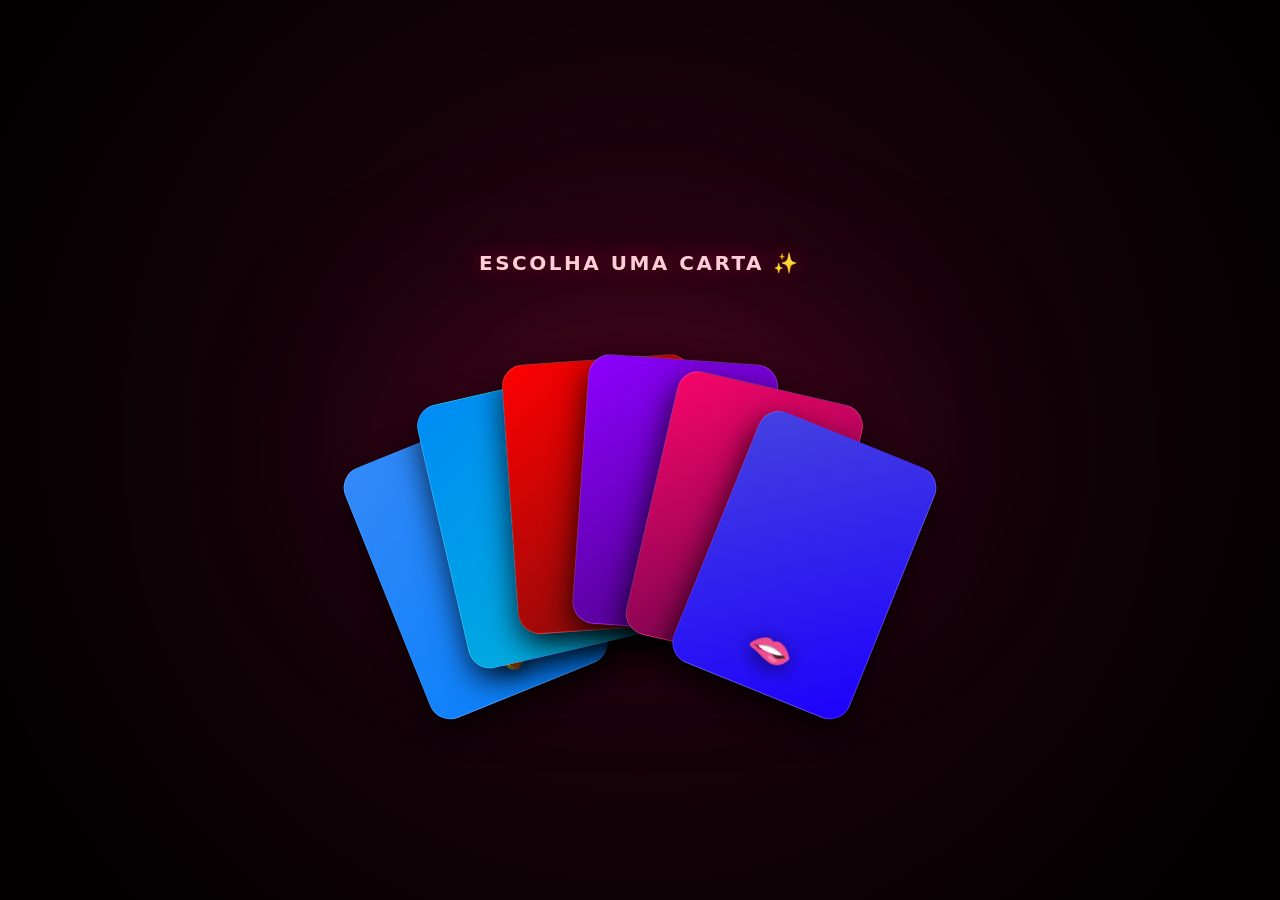
<file: index.html>
<!DOCTYPE html>
<html lang="pt-BR">
<head>
<meta charset="UTF-8" />
<meta name="viewport" content="width=device-width, initial-scale=1.0" />
<title>Escolha uma Carta</title>
<style>
* {
  box-sizing: border-box;
  margin: 0;
  padding: 0;
}

/* Fundo com atmosfera sensual */
body {
  min-height: 100vh;
  background: radial-gradient(circle at 50% 45%, #2a0312 0%, #150209 50%, #050003 100%);
  display: flex;
  flex-direction: column;
  justify-content: center;
  align-items: center;
  font-family: 'Segoe UI', system-ui, -apple-system, sans-serif;
  color: #ffffff;
  overflow: hidden;
  user-select: none;
  position: relative;
}

/* Névoa de luz sedutora e pulsante atrás das cartas */
body::before {
  content: "";
  position: absolute;
  width: 700px;
  height: 460px;
  background: radial-gradient(ellipse at center, rgba(236, 17, 97, 0.22) 0%, rgba(147, 12, 70, 0.14) 40%, rgba(50, 2, 22, 0.05) 70%, transparent 80%);
  filter: blur(55px);
  pointer-events: none;
  animation: pulsarAura 5s ease-in-out infinite alternate;
}

/* Textura suave de vinheta lateral */
body::after {
  content: "";
  position: absolute;
  inset: 0;
  background: radial-gradient(circle at center, transparent 40%, rgba(0, 0, 0, 0.65) 100%);
  pointer-events: none;
}

.instrucao {
  margin-bottom: 55px;
  font-size: 1.25rem;
  letter-spacing: 2.5px;
  text-transform: uppercase;
  font-weight: 600;
  color: #ffccd8;
  text-shadow: 0 0 18px rgba(255, 30, 105, 0.6), 0 2px 10px rgba(0, 0, 0, 0.9);
  position: relative;
  z-index: 2;
}

/* Container do baralho */
.baralho {
  position: relative;
  width: 520px;
  height: 320px;
  display: flex;
  justify-content: center;
  align-items: center;
  z-index: 2;
}

/* Estilo base das cartas com transição mais lenta e suave */
.carta {
  position: absolute;
  width: 190px;
  height: 270px;
  border-radius: 22px;
  cursor: pointer;
  display: flex;
  flex-direction: column;
  justify-content: flex-end;
  align-items: center;
  padding: 24px 20px;
  box-shadow: 0 12px 30px rgba(0, 0, 0, 0.8);
  /* Velocidade reduzida e amortecida para não dar solavanco */
  transition: transform 0.7s cubic-bezier(0.25, 1, 0.5, 1),
              box-shadow 0.7s ease;
  transform-origin: bottom center;
  text-decoration: none;
  border: 1px solid rgba(255, 255, 255, 0.15);
  transform: rotate(var(--rot)) translate(var(--tx), var(--ty));
}

/* Emojis */
.carta span {
  font-size: 2.4rem;
  line-height: 1;
  filter: drop-shadow(0 4px 10px rgba(0, 0, 0, 0.6));
  transition: transform 0.7s ease;
  pointer-events: none;
}

/* Posições fixas e calibradas em variáveis para não perder o mouse */
.carta-1 {
  --rot: -22deg; --tx: -130px; --ty: 18px;
  background: linear-gradient(145deg, #3489f8, #007efb);
  z-index: 1;
}

.carta-2 {
  --rot: -13deg; --tx: -78px; --ty: 9px;
  background: linear-gradient(145deg, #008bf5, #00b4d8);
  z-index: 2;
}

.carta-3 {
  --rot: -4deg; --tx: -26px; --ty: 2px;
  background: linear-gradient(145deg, hsl(0, 100%, 50%), #790d0d);
  z-index: 3;
}

.carta-4 {
  --rot: 4deg; --tx: 26px; --ty: 2px;
  background: linear-gradient(145deg, hsl(273, 100%, 50%), #49037e);
  z-index: 4;
}

.carta-5 {
  --rot: 13deg; --tx: 78px; --ty: 9px;
  background: linear-gradient(145deg, #f8056a, #61054b);
  z-index: 5;
}

.carta-6 {
  --rot: 22deg; --tx: 130px; --ty: 18px;
  background: linear-gradient(145deg, #4442e0, #1d00fc);
  z-index: 6;
}

/* Efeito ao passar o mouse: a carta levanta de forma suave sem fugir do ponteiro */
.carta:hover {
  z-index: 25 !important;
  transform: rotate(var(--rot)) translate(var(--tx), calc(var(--ty) - 26px)) scale(1.05) !important;
}

.carta:hover span {
  transform: scale(1.12);
}

/* Brilhos suaves ao focar */
.carta-1:hover { box-shadow: 0 16px 40px rgba(0, 126, 251, 0.7); }
.carta-2:hover { box-shadow: 0 16px 40px rgba(0, 180, 216, 0.7); }
.carta-3:hover { box-shadow: 0 16px 40px rgba(255, 0, 0, 0.7); }
.carta-4:hover { box-shadow: 0 16px 40px rgba(187, 0, 255, 0.7); }
.carta-5:hover { box-shadow: 0 16px 40px rgba(248, 5, 106, 0.75); }
.carta-6:hover { box-shadow: 0 16px 40px rgba(68, 66, 224, 0.75); }

/* Clique firme e direto */
.carta:active {
  transform: rotate(var(--rot)) translate(var(--tx), calc(var(--ty) - 12px)) scale(1.02) !important;
  transition: transform 0.15s ease;
}

/* Pulsação lenta da luz de fundo */
@keyframes pulsarAura {
  0% { transform: scale(0.96); opacity: 0.75; }
  100% { transform: scale(1.04); opacity: 0.95; }
}
</style>
</head>
<body>

<p class="instrucao">Escolha uma carta ✨</p>

<div class="baralho">
  <!-- Carta 1 -->
  <a href="carta-1.html" class="carta carta-1">
    <span>❤️‍🔥</span>
  </a>

  <!-- Carta 2 -->
  <a href="carta-2.html" class="carta carta-2">
    <span>🤤</span>
  </a>

  <!-- Carta 3 -->
  <a href="carta-3.html" class="carta carta-3">
    <span>👀</span>
  </a>

  <!-- Carta 4 -->
  <a href="carta-4.html" class="carta carta-4">
    <span>🫣</span>
  </a>

  <!-- Carta 5 -->
  <a href="carta-5.html" class="carta carta-5">
    <span>🔥</span>
  </a>

  <!-- Carta 6 -->
  <a href="carta-6.html" class="carta carta-6">
    <span>🫦</span>
  </a>
</div>

</body>
</html>
</file>
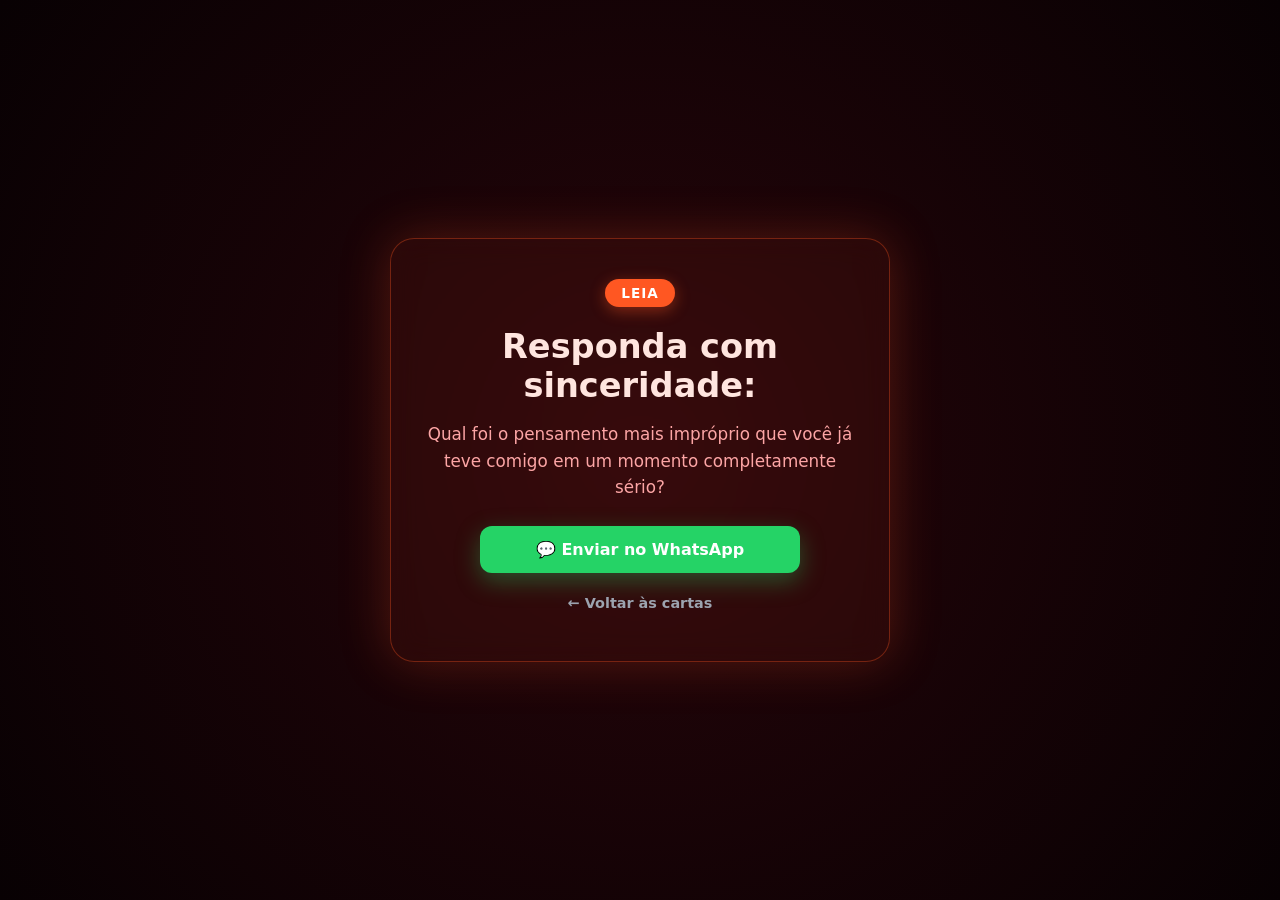
<file: carta-1.html>
<!DOCTYPE html>
<html lang="pt-BR">
<head>
<meta charset="UTF-8" />
<meta name="viewport" content="width=device-width, initial-scale=1.0" />
<title>Carta1</title>
<style>
* { box-sizing: border-box; margin: 0; padding: 0; }
body {
  min-height: 100vh;
  background: radial-gradient(circle at center, #26050a 0%, #080103 100%);
  display: flex; justify-content: center; align-items: center;
  font-family: 'Segoe UI', system-ui, sans-serif; color: #fff; padding: 20px;
}
.cartao {
  max-width: 500px; width: 100%;
  background: rgba(255, 75, 43, 0.08);
  border: 1px solid rgba(255, 87, 34, 0.35);
  backdrop-filter: blur(14px);
  border-radius: 24px; padding: 40px 32px; text-align: center;
  box-shadow: 0 0 50px rgba(255, 87, 34, 0.25);
  animation: subir 0.6s ease-out;
}
.tag {
  display: inline-block; padding: 6px 16px; background: #ff5722;
  border-radius: 99px; font-size: 0.85rem; font-weight: 700;
  letter-spacing: 1px; text-transform: uppercase; margin-bottom: 20px;
  box-shadow: 0 4px 15px rgba(255, 87, 34, 0.4);
}
h1 { font-size: 2.1rem; margin-bottom: 16px; color: #ffe5df; }
p { color: #fca5a5; font-size: 1.05rem; line-height: 1.6; margin-bottom: 25px; }

.acoes {
  display: flex; flex-direction: column; gap: 12px; align-items: center;
}

.btn-whatsapp {
  display: inline-flex; align-items: center; justify-content: center; gap: 10px;
  width: 100%; max-width: 320px; padding: 14px 24px;
  background: #25d366; color: #ffffff; text-decoration: none;
  font-weight: 700; font-size: 1rem; border-radius: 12px;
  box-shadow: 0 8px 25px rgba(37, 211, 102, 0.35);
  transition: transform 0.2s, box-shadow 0.2s, background 0.2s;
}
.btn-whatsapp:hover {
  background: #20ba5a; transform: translateY(-2px);
  box-shadow: 0 12px 30px rgba(37, 211, 102, 0.5);
}

.btn-voltar {
  display: inline-block; padding: 10px 24px;
  background: transparent; color: #9ca3af; text-decoration: none;
  font-weight: 600; font-size: 0.9rem; border-radius: 8px;
  transition: color 0.2s;
}
.btn-voltar:hover { color: #ffffff; }

@keyframes subir {
  from { opacity: 0; transform: translateY(30px); }
  to { opacity: 1; transform: translateY(0); }
}
</style>
</head>
<body>
<div class="cartao">
  <div class="tag">leia</div>
  <h1>Responda com sinceridade:</h1>
  <p>Qual foi o pensamento mais impróprio que você já teve comigo em um momento completamente sério?</p>
  
  <div class="acoes">
    <a href="https://wa.me/qr/4L64ZFPSA37MC1" target="_blank" class="btn-whatsapp">
      <span>💬 Enviar no WhatsApp</span>
    </a>
    <a href="index.html" class="btn-voltar">← Voltar às cartas</a>
  </div>
</div>
</body>
</html>
</file>
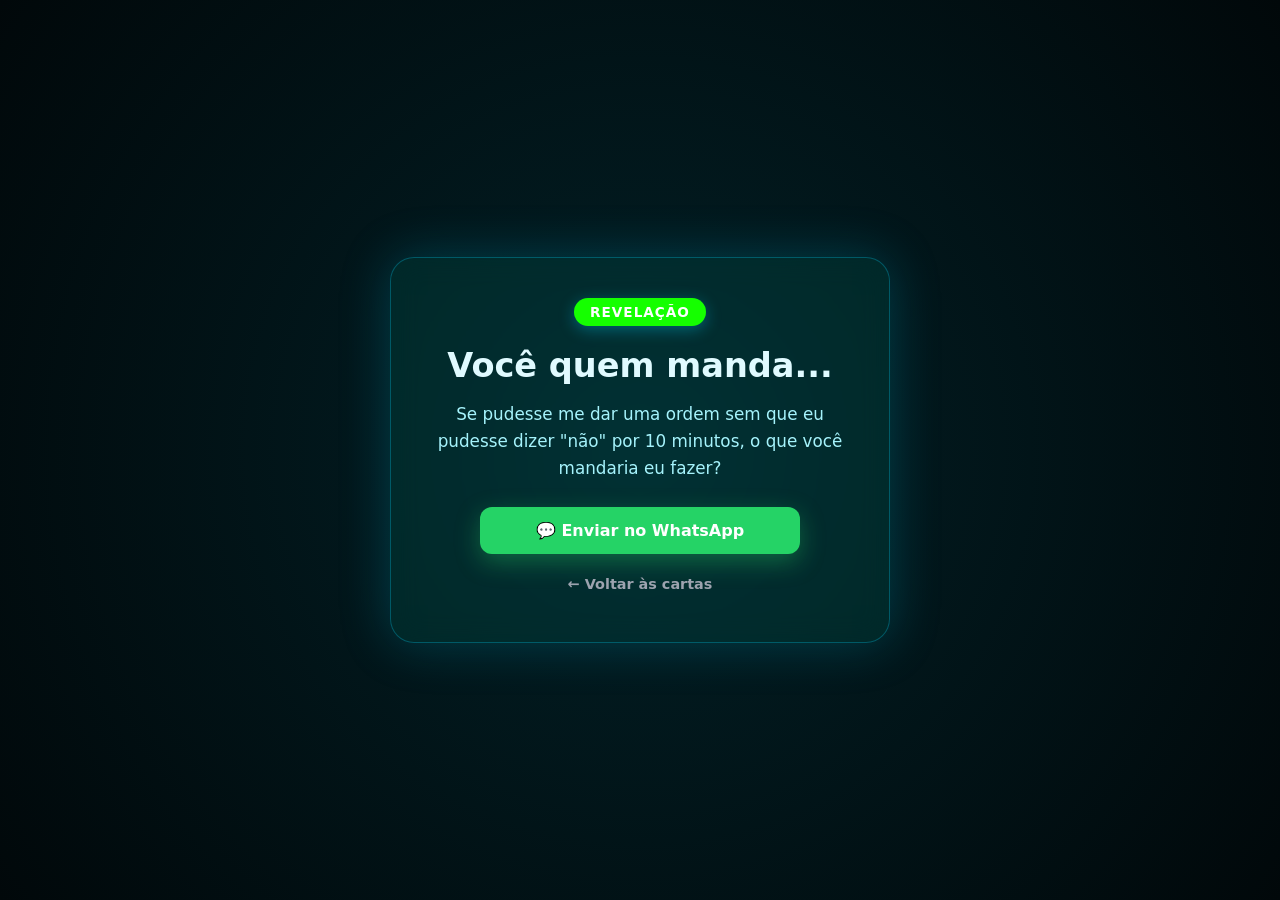
<file: carta-2.html>
<!DOCTYPE html>
<html lang="pt-BR">
<head>
<meta charset="UTF-8" />
<meta name="viewport" content="width=device-width, initial-scale=1.0" />
<title>Carta 2</title>
<style>
* { box-sizing: border-box; margin: 0; padding: 0; }
body {
  min-height: 100vh;
  background: radial-gradient(circle at center, #022026 0%, #01080a 100%);
  display: flex; justify-content: center; align-items: center;
  font-family: 'Segoe UI', system-ui, sans-serif; color: #fff; padding: 20px;
}
.cartao {
  max-width: 500px; width: 100%;
  background: rgba(0, 245, 212, 0.08);
  border: 1px solid rgba(0, 180, 216, 0.35);
  backdrop-filter: blur(14px);
  border-radius: 24px; padding: 40px 32px; text-align: center;
  box-shadow: 0 0 50px rgba(0, 180, 216, 0.25);
  animation: subir 0.6s ease-out;
}
.tag {
  display: inline-block; padding: 6px 16px; background: hsl(115, 100%, 50%);
  border-radius: 99px; font-size: 0.85rem; font-weight: 700;
  letter-spacing: 1px; text-transform: uppercase; margin-bottom: 20px;
  box-shadow: 0 4px 15px rgba(0, 180, 216, 0.4);
}
h1 { font-size: 2.1rem; margin-bottom: 16px; color: #e0faff; }
p { color: #a5f3fc; font-size: 1.05rem; line-height: 1.6; margin-bottom: 25px; }

.acoes {
  display: flex; flex-direction: column; gap: 12px; align-items: center;
}

.btn-whatsapp {
  display: inline-flex; align-items: center; justify-content: center; gap: 10px;
  width: 100%; max-width: 320px; padding: 14px 24px;
  background: #25d366; color: #ffffff; text-decoration: none;
  font-weight: 700; font-size: 1rem; border-radius: 12px;
  box-shadow: 0 8px 25px rgba(37, 211, 102, 0.35);
  transition: transform 0.2s, box-shadow 0.2s, background 0.2s;
}
.btn-whatsapp:hover {
  background: #20ba5a; transform: translateY(-2px);
  box-shadow: 0 12px 30px rgba(37, 211, 102, 0.5);
}

.btn-voltar {
  display: inline-block; padding: 10px 24px;
  background: transparent; color: #9ca3af; text-decoration: none;
  font-weight: 600; font-size: 0.9rem; border-radius: 8px;
  transition: color 0.2s;
}
.btn-voltar:hover { color: #ffffff; }

@keyframes subir {
  from { opacity: 0; transform: translateY(30px); }
  to { opacity: 1; transform: translateY(0); }
}
</style>
</head>
<body>
<div class="cartao">
  <div class="tag">revelação</div>
  <h1>Você quem manda...</h1>
  <p>Se pudesse me dar uma ordem sem que eu pudesse dizer "não" por 10 minutos, o que você mandaria eu fazer?</p>
  
  <div class="acoes">
    <a href="https://wa.me/qr/4L64ZFPSA37MC1" target="_blank" class="btn-whatsapp">
      <span>💬 Enviar no WhatsApp</span>
    </a>
    <a href="index.html" class="btn-voltar">← Voltar às cartas</a>
  </div>
</div>
</body>
</html>
</file>
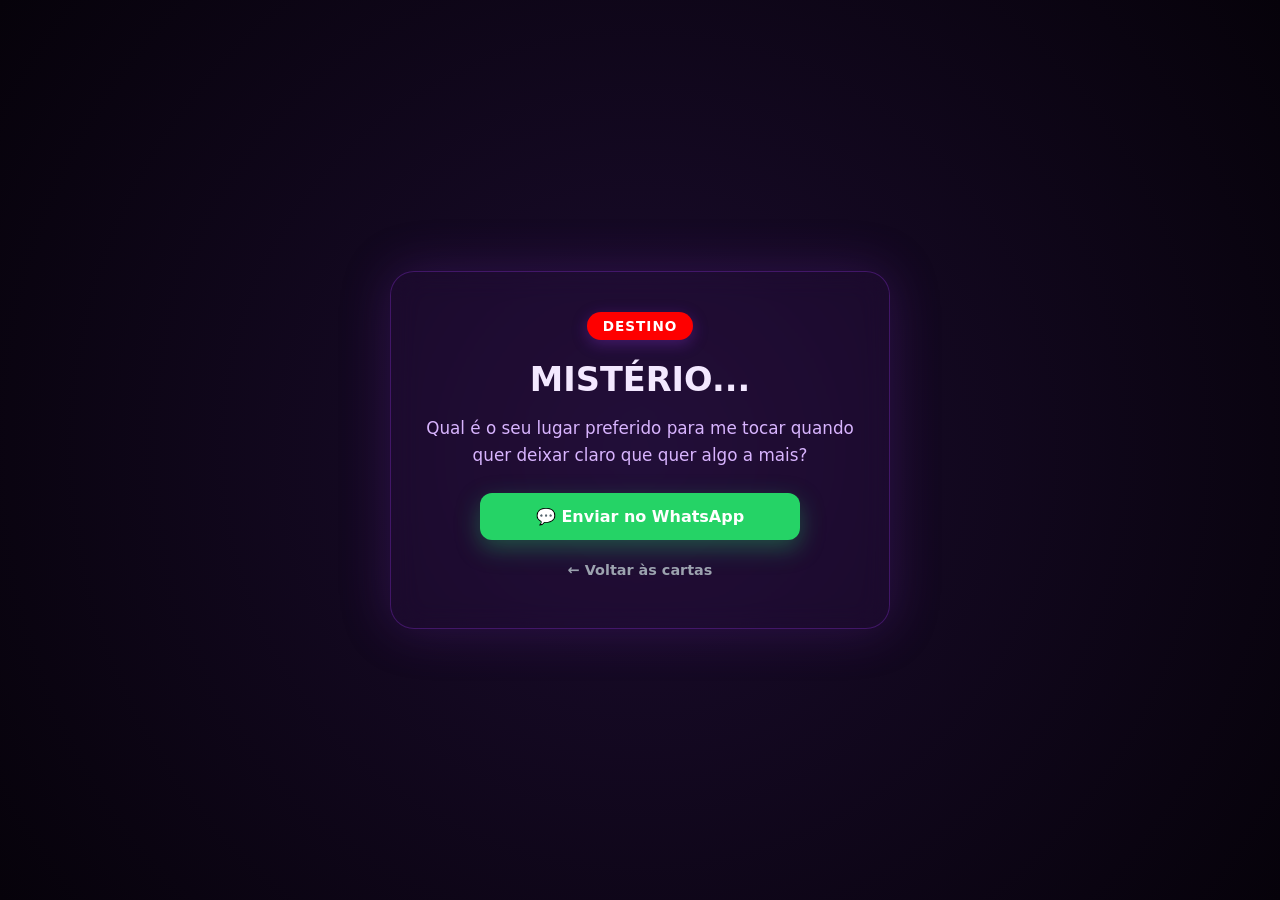
<file: carta-3.html>
<!DOCTYPE html>
<html lang="pt-BR">
<head>
<meta charset="UTF-8" />
<meta name="viewport" content="width=device-width, initial-scale=1.0" />
<title>Carta 3</title>
<style>
* { box-sizing: border-box; margin: 0; padding: 0; }
body {
  min-height: 100vh;
  background: radial-gradient(circle at center, #1b0c2e 0%, #06020a 100%);
  display: flex; justify-content: center; align-items: center;
  font-family: 'Segoe UI', system-ui, sans-serif; color: #fff; padding: 20px;
}
.cartao {
  max-width: 500px; width: 100%;
  background: rgba(123, 44, 191, 0.08);
  border: 1px solid rgba(123, 44, 191, 0.4);
  backdrop-filter: blur(14px);
  border-radius: 24px; padding: 40px 32px; text-align: center;
  box-shadow: 0 0 50px rgba(123, 44, 191, 0.25);
  animation: subir 0.6s ease-out;
}
.tag {
  display: inline-block; padding: 6px 16px; background: #fe0000;
  border-radius: 99px; font-size: 0.85rem; font-weight: 700;
  letter-spacing: 1px; text-transform: uppercase; margin-bottom: 20px;
  box-shadow: 0 4px 15px rgba(123, 44, 191, 0.4);
}
h1 { font-size: 2.1rem; margin-bottom: 16px; color: #f3e8ff; }
p { color: #d8b4fe; font-size: 1.05rem; line-height: 1.6; margin-bottom: 25px; }

.acoes {
  display: flex; flex-direction: column; gap: 12px; align-items: center;
}

.btn-whatsapp {
  display: inline-flex; align-items: center; justify-content: center; gap: 10px;
  width: 100%; max-width: 320px; padding: 14px 24px;
  background: #25d366; color: #ffffff; text-decoration: none;
  font-weight: 700; font-size: 1rem; border-radius: 12px;
  box-shadow: 0 8px 25px rgba(37, 211, 102, 0.35);
  transition: transform 0.2s, box-shadow 0.2s, background 0.2s;
}
.btn-whatsapp:hover {
  background: #20ba5a; transform: translateY(-2px);
  box-shadow: 0 12px 30px rgba(37, 211, 102, 0.5);
}

.btn-voltar {
  display: inline-block; padding: 10px 24px;
  background: transparent; color: #9ca3af; text-decoration: none;
  font-weight: 600; font-size: 0.9rem; border-radius: 8px;
  transition: color 0.2s;
}
.btn-voltar:hover { color: #ffffff; }

@keyframes subir {
  from { opacity: 0; transform: translateY(30px); }
  to { opacity: 1; transform: translateY(0); }
}
</style>
</head>
<body>
<div class="cartao">
  <div class="tag">destino</div>
  <h1>MISTÉRIO...</h1>
  <p>Qual é o seu lugar preferido para me tocar quando quer deixar claro que quer algo a mais?</p>
  
  <div class="acoes">
    <a href="https://wa.me/qr/4L64ZFPSA37MC1" target="_blank" class="btn-whatsapp">
      <span>💬 Enviar no WhatsApp</span>
    </a>
    <a href="index.html" class="btn-voltar">← Voltar às cartas</a>
  </div>
</div>
</body>
</html>
</file>
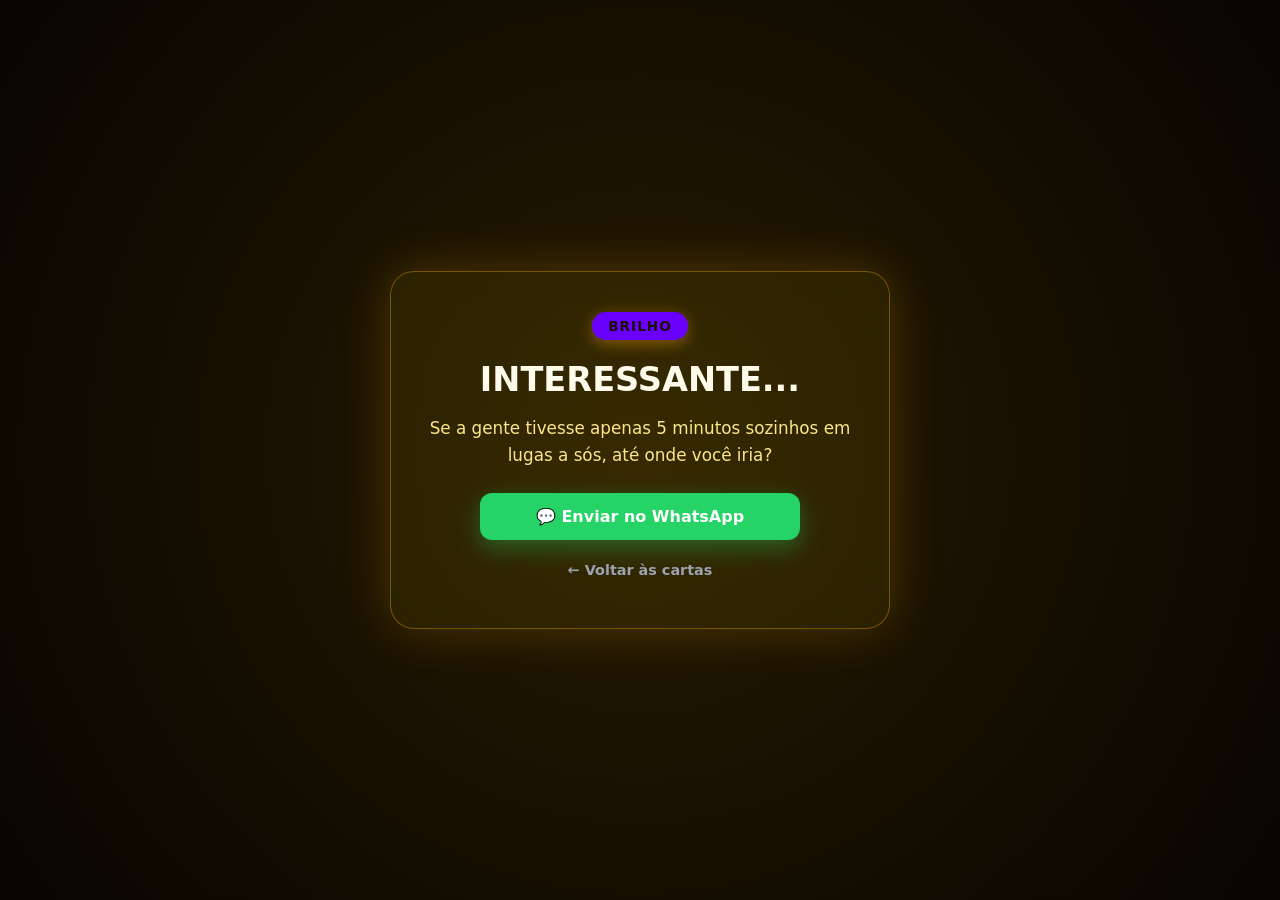
<file: carta-4.html>
<!DOCTYPE html>
<html lang="pt-BR">
<head>
<meta charset="UTF-8" />
<meta name="viewport" content="width=device-width, initial-scale=1.0" />
<title>Carta 4</title>
<style>
* { box-sizing: border-box; margin: 0; padding: 0; }
body {
  min-height: 100vh;
  background: radial-gradient(circle at center, #261b02 0%, #080501 100%);
  display: flex; justify-content: center; align-items: center;
  font-family: 'Segoe UI', system-ui, sans-serif; color: #fff; padding: 20px;
}
.cartao {
  max-width: 500px; width: 100%;
  background: rgba(255, 208, 0, 0.08);
  border: 1px solid rgba(255, 179, 0, 0.35);
  backdrop-filter: blur(14px);
  border-radius: 24px; padding: 40px 32px; text-align: center;
  box-shadow: 0 0 50px rgba(255, 179, 0, 0.22);
  animation: subir 0.6s ease-out;
}
.tag {
  display: inline-block; padding: 6px 16px; background: #6a00ff; color: #1a1200;
  border-radius: 99px; font-size: 0.85rem; font-weight: 700;
  letter-spacing: 1px; text-transform: uppercase; margin-bottom: 20px;
  box-shadow: 0 4px 15px rgba(255, 170, 0, 0.4);
}
h1 { font-size: 2.1rem; margin-bottom: 16px; color: #fffbeb; }
p { color: #fde68a; font-size: 1.05rem; line-height: 1.6; margin-bottom: 25px; }

.acoes {
  display: flex; flex-direction: column; gap: 12px; align-items: center;
}

.btn-whatsapp {
  display: inline-flex; align-items: center; justify-content: center; gap: 10px;
  width: 100%; max-width: 320px; padding: 14px 24px;
  background: #25d366; color: #ffffff; text-decoration: none;
  font-weight: 700; font-size: 1rem; border-radius: 12px;
  box-shadow: 0 8px 25px rgba(37, 211, 102, 0.35);
  transition: transform 0.2s, box-shadow 0.2s, background 0.2s;
}
.btn-whatsapp:hover {
  background: #20ba5a; transform: translateY(-2px);
  box-shadow: 0 12px 30px rgba(37, 211, 102, 0.5);
}

.btn-voltar {
  display: inline-block; padding: 10px 24px;
  background: transparent; color: #9ca3af; text-decoration: none;
  font-weight: 600; font-size: 0.9rem; border-radius: 8px;
  transition: color 0.2s;
}
.btn-voltar:hover { color: #ffffff; }

@keyframes subir {
  from { opacity: 0; transform: translateY(30px); }
  to { opacity: 1; transform: translateY(0); }
}
</style>
</head>
<body>
<div class="cartao">
  <div class="tag">brilho</div>
  <h1>INTERESSANTE...</h1>
  <p>Se a gente tivesse apenas 5 minutos sozinhos em lugas a sós, até onde você iria?</p>
  
  <div class="acoes">
    <a href="https://wa.me/qr/4L64ZFPSA37MC1" target="_blank" class="btn-whatsapp">
      <span>💬 Enviar no WhatsApp</span>
    </a>
    <a href="index.html" class="btn-voltar">← Voltar às cartas</a>
  </div>
</div>
</body>
</html>
</file>
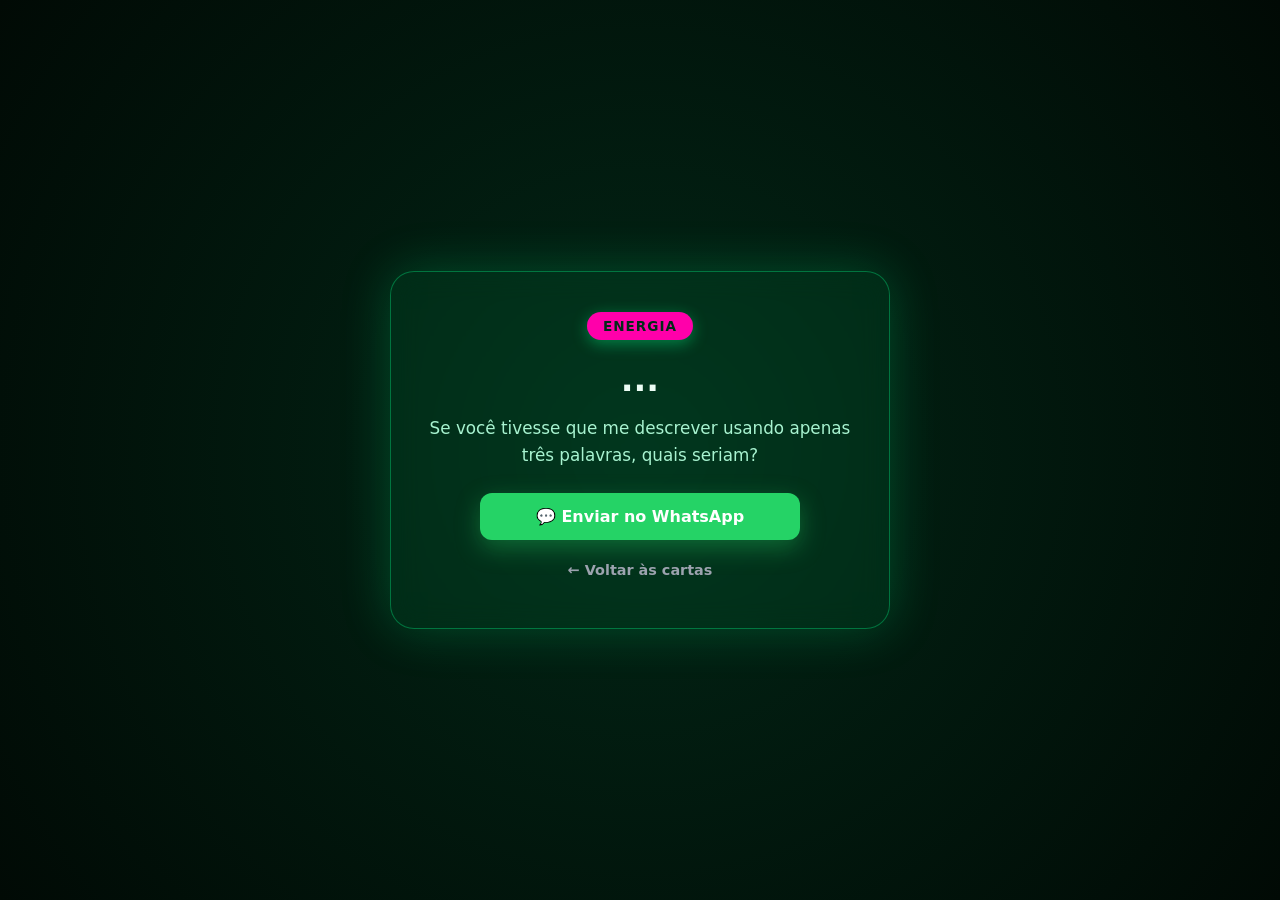
<file: carta-5.html>
<!DOCTYPE html>
<html lang="pt-BR">
<head>
<meta charset="UTF-8" />
<meta name="viewport" content="width=device-width, initial-scale=1.0" />
<title>Carta 5</title>
<style>
* { box-sizing: border-box; margin: 0; padding: 0; }
body {
  min-height: 100vh;
  background: radial-gradient(circle at center, #022616 0%, #010a05 100%);
  display: flex; justify-content: center; align-items: center;
  font-family: 'Segoe UI', system-ui, sans-serif; color: #fff; padding: 20px;
}
.cartao {
  max-width: 500px; width: 100%;
  background: rgba(5, 248, 134, 0.08);
  border: 1px solid rgba(5, 248, 134, 0.35);
  backdrop-filter: blur(14px);
  border-radius: 24px; padding: 40px 32px; text-align: center;
  box-shadow: 0 0 50px rgba(5, 248, 134, 0.22);
  animation: subir 0.6s ease-out;
}
.tag {
  display: inline-block; padding: 6px 16px; background: hsl(320, 100%, 50%); color: #012b18;
  border-radius: 99px; font-size: 0.85rem; font-weight: 700;
  letter-spacing: 1px; text-transform: uppercase; margin-bottom: 20px;
  box-shadow: 0 4px 15px rgba(5, 248, 134, 0.4);
}
h1 { font-size: 2.1rem; margin-bottom: 16px; color: #ecfdf5; }
p { color: #a7f3d0; font-size: 1.05rem; line-height: 1.6; margin-bottom: 25px; }

.acoes {
  display: flex; flex-direction: column; gap: 12px; align-items: center;
}

.btn-whatsapp {
  display: inline-flex; align-items: center; justify-content: center; gap: 10px;
  width: 100%; max-width: 320px; padding: 14px 24px;
  background: #25d366; color: #ffffff; text-decoration: none;
  font-weight: 700; font-size: 1rem; border-radius: 12px;
  box-shadow: 0 8px 25px rgba(37, 211, 102, 0.35);
  transition: transform 0.2s, box-shadow 0.2s, background 0.2s;
}
.btn-whatsapp:hover {
  background: #20ba5a; transform: translateY(-2px);
  box-shadow: 0 12px 30px rgba(37, 211, 102, 0.5);
}

.btn-voltar {
  display: inline-block; padding: 10px 24px;
  background: transparent; color: #9ca3af; text-decoration: none;
  font-weight: 600; font-size: 0.9rem; border-radius: 8px;
  transition: color 0.2s;
}
.btn-voltar:hover { color: #ffffff; }

@keyframes subir {
  from { opacity: 0; transform: translateY(30px); }
  to { opacity: 1; transform: translateY(0); }
}
</style>
</head>
<body>
<div class="cartao">
  <div class="tag">energia</div>
  <h1>...</h1>
  <p>Se você tivesse que me descrever usando apenas três palavras, quais seriam?</p>
  
  <div class="acoes">
    <a href="https://wa.me/qr/4L64ZFPSA37MC1" target="_blank" class="btn-whatsapp">
      <span>💬 Enviar no WhatsApp</span>
    </a>
    <a href="index.html" class="btn-voltar">← Voltar às cartas</a>
  </div>
</div>
</body>
</html>
</file>
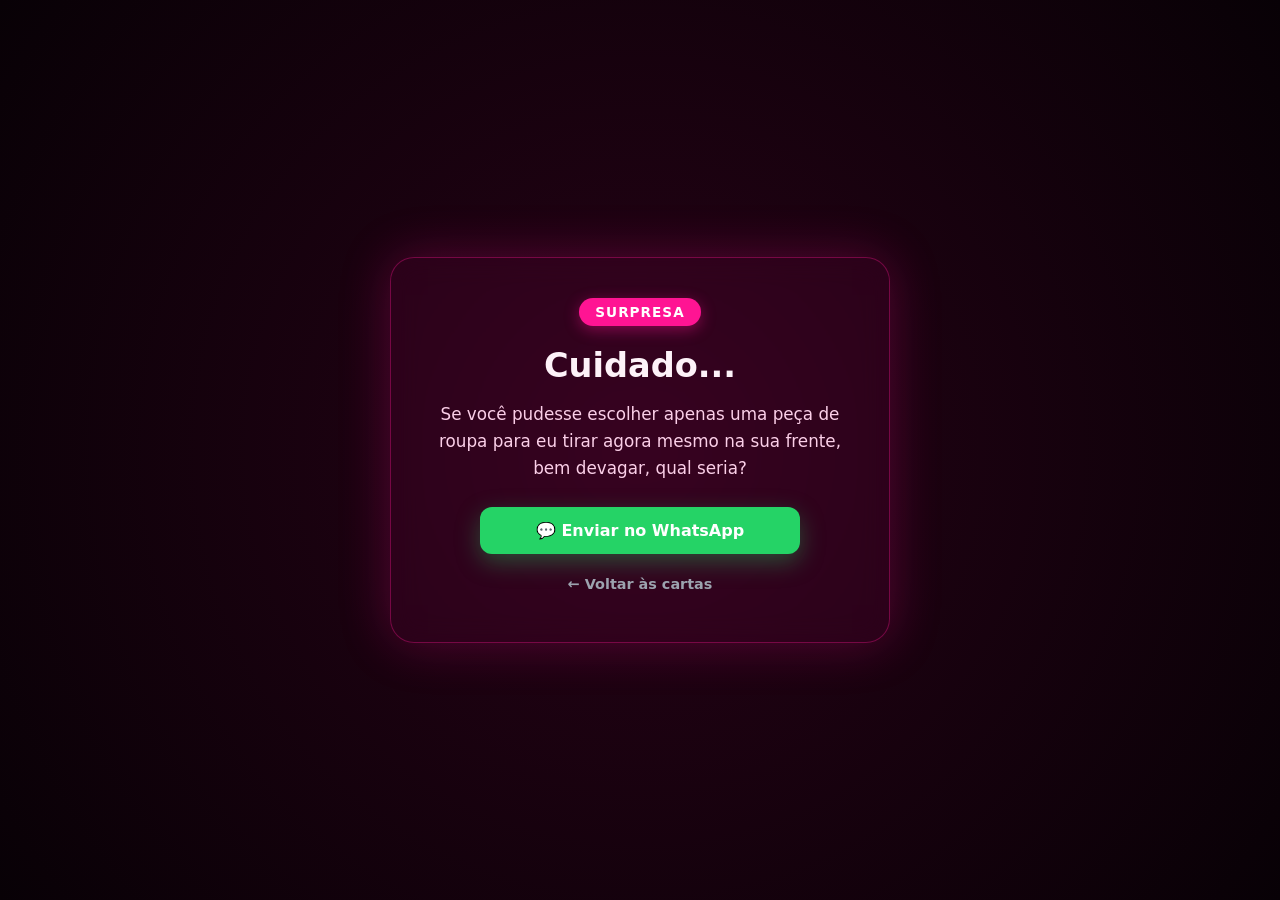
<file: carta-6.html>
<!DOCTYPE html>
<html lang="pt-BR">
<head>
<meta charset="UTF-8" />
<meta name="viewport" content="width=device-width, initial-scale=1.0" />
<title>Carta 6</title>
<style>
* { box-sizing: border-box; margin: 0; padding: 0; }
body {
  min-height: 100vh;
  background: radial-gradient(circle at center, #260216 0%, #080106 100%);
  display: flex; justify-content: center; align-items: center;
  font-family: 'Segoe UI', system-ui, sans-serif; color: #fff; padding: 20px;
}
.cartao {
  max-width: 500px; width: 100%;
  background: rgba(255, 20, 147, 0.08);
  border: 1px solid rgba(255, 20, 147, 0.35);
  backdrop-filter: blur(14px);
  border-radius: 24px; padding: 40px 32px; text-align: center;
  box-shadow: 0 0 50px rgba(255, 20, 147, 0.25);
  animation: subir 0.6s ease-out;
}
.tag {
  display: inline-block; padding: 6px 16px; background: #ff1493;
  border-radius: 99px; font-size: 0.85rem; font-weight: 700;
  letter-spacing: 1px; text-transform: uppercase; margin-bottom: 20px;
  box-shadow: 0 4px 15px rgba(255, 20, 147, 0.4);
}
h1 { font-size: 2.1rem; margin-bottom: 16px; color: #fdf2f8; }
p { color: #fbcfe8; font-size: 1.05rem; line-height: 1.6; margin-bottom: 25px; }

.acoes {
  display: flex; flex-direction: column; gap: 12px; align-items: center;
}

.btn-whatsapp {
  display: inline-flex; align-items: center; justify-content: center; gap: 10px;
  width: 100%; max-width: 320px; padding: 14px 24px;
  background: #25d366; color: #ffffff; text-decoration: none;
  font-weight: 700; font-size: 1rem; border-radius: 12px;
  box-shadow: 0 8px 25px rgba(37, 211, 102, 0.35);
  transition: transform 0.2s, box-shadow 0.2s, background 0.2s;
}
.btn-whatsapp:hover {
  background: #20ba5a; transform: translateY(-2px);
  box-shadow: 0 12px 30px rgba(37, 211, 102, 0.5);
}

.btn-voltar {
  display: inline-block; padding: 10px 24px;
  background: transparent; color: #9ca3af; text-decoration: none;
  font-weight: 600; font-size: 0.9rem; border-radius: 8px;
  transition: color 0.2s;
}
.btn-voltar:hover { color: #ffffff; }

@keyframes subir {
  from { opacity: 0; transform: translateY(30px); }
  to { opacity: 1; transform: translateY(0); }
}
</style>
</head>
<body>
<div class="cartao">
  <div class="tag">surpresa</div>
  <h1>Cuidado...</h1>
  <p>Se você pudesse escolher apenas uma peça de roupa para eu tirar agora mesmo na sua frente, bem devagar, qual seria?</p>
  
  <div class="acoes">
    <a href="https://wa.me/qr/4L64ZFPSA37MC1" target="_blank" class="btn-whatsapp">
      <span>💬 Enviar no WhatsApp</span>
    </a>
    <a href="index.html" class="btn-voltar">← Voltar às cartas</a>
  </div>
</div>
</body>
</html>
</file>
